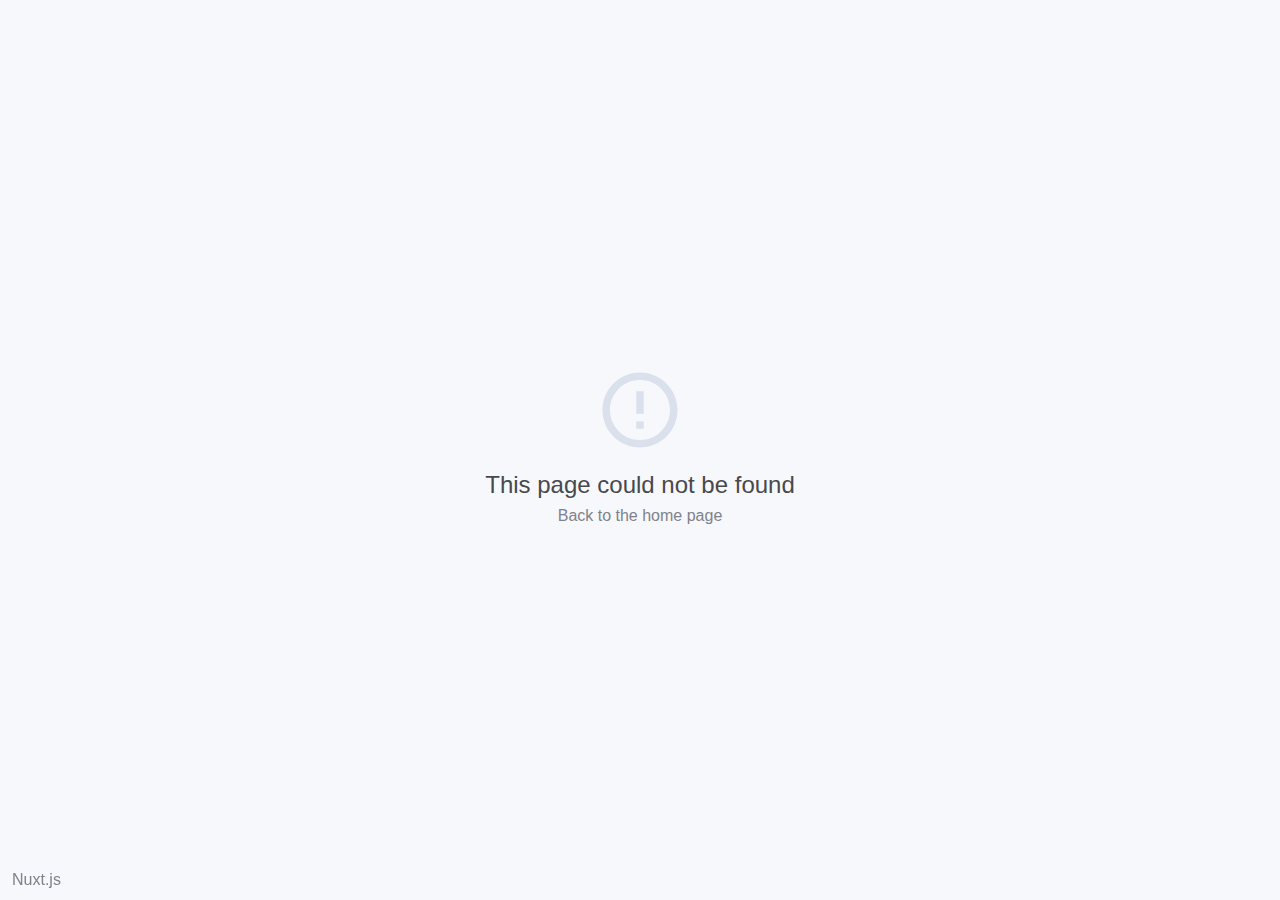
<file: index.html>
<!doctype html>
<html data-n-head="">
  <head data-n-head="">
    <title data-n-head="true">stash74</title><meta data-n-head="true" charset="utf-8"><meta data-n-head="true" name="viewport" content="width=device-width,initial-scale=1"><meta data-n-head="true" data-hid="description" name="description" content="Stash74 website"><link data-n-head="true" rel="icon" type="image/x-icon" href="/favicon.ico"><link data-n-head="true" rel="stylesheet" href="https://use.fontawesome.com/releases/v5.7.2/css/all.css" integrity="sha384-fnmOCqbTlWIlj8LyTjo7mOUStjsKC4pOpQbqyi7RrhN7udi9RwhKkMHpvLbHG9Sr" crossorigin="anonymous"><link rel="preload" href="/_nuxt/620a2ee9de2704a4fd9b.js" as="script"><link rel="preload" href="/_nuxt/f8f94c57cec1a2710edb.js" as="script"><link rel="preload" href="/_nuxt/8520ad5ea513cc1e92f4.js" as="script">
  </head>
  <body data-n-head="">
    <div id="__nuxt"><style>#nuxt-loading{visibility:hidden;opacity:0;position:absolute;left:0;right:0;top:0;bottom:0;display:flex;justify-content:center;align-items:center;flex-direction:column;animation:nuxtLoadingIn 10s ease;-webkit-animation:nuxtLoadingIn 10s ease;animation-fill-mode:forwards;overflow:hidden}@keyframes nuxtLoadingIn{0%{visibility:hidden;opacity:0}20%{visibility:visible;opacity:0}100%{visibility:visible;opacity:1}}@-webkit-keyframes nuxtLoadingIn{0%{visibility:hidden;opacity:0}20%{visibility:visible;opacity:0}100%{visibility:visible;opacity:1}}#nuxt-loading>div,#nuxt-loading>div:after{border-radius:50%;width:5rem;height:5rem}#nuxt-loading>div{font-size:10px;position:relative;text-indent:-9999em;border:.5rem solid #f5f5f5;border-left:.5rem solid #fff;-webkit-transform:translateZ(0);-ms-transform:translateZ(0);transform:translateZ(0);-webkit-animation:nuxtLoading 1.1s infinite linear;animation:nuxtLoading 1.1s infinite linear}#nuxt-loading.error>div{border-left:.5rem solid #ff4500;animation-duration:5s}@-webkit-keyframes nuxtLoading{0%{-webkit-transform:rotate(0);transform:rotate(0)}100%{-webkit-transform:rotate(360deg);transform:rotate(360deg)}}@keyframes nuxtLoading{0%{-webkit-transform:rotate(0);transform:rotate(0)}100%{-webkit-transform:rotate(360deg);transform:rotate(360deg)}}</style><script>window.addEventListener("error",function(){var e=document.getElementById("nuxt-loading");e&&(e.className+=" error")})</script><div id="nuxt-loading" aria-live="polite" role="status"><div>Loading...</div></div></div>
  <script type="text/javascript" src="/_nuxt/620a2ee9de2704a4fd9b.js"></script><script type="text/javascript" src="/_nuxt/f8f94c57cec1a2710edb.js"></script><script type="text/javascript" src="/_nuxt/8520ad5ea513cc1e92f4.js"></script></body>
</html>
</file>
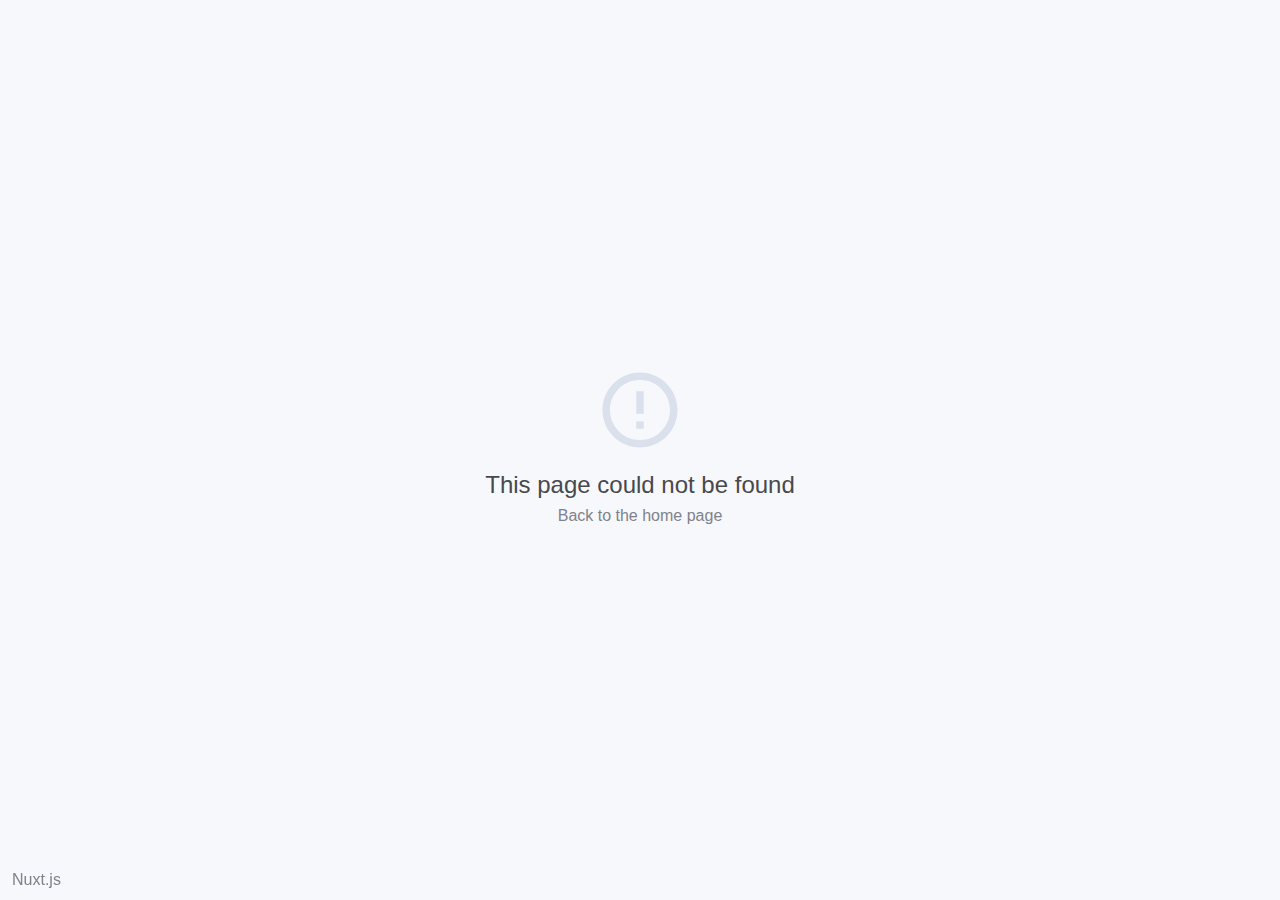
<file: 200.html>
<!doctype html>
<html data-n-head="">
  <head data-n-head="">
    <title data-n-head="true">stash74</title><meta data-n-head="true" charset="utf-8"/><meta data-n-head="true" name="viewport" content="width=device-width, initial-scale=1"/><meta data-n-head="true" data-hid="description" name="description" content="Stash74 website"/><link data-n-head="true" rel="icon" type="image/x-icon" href="/favicon.ico"/><link data-n-head="true" rel="stylesheet" href="https://use.fontawesome.com/releases/v5.7.2/css/all.css" integrity="sha384-fnmOCqbTlWIlj8LyTjo7mOUStjsKC4pOpQbqyi7RrhN7udi9RwhKkMHpvLbHG9Sr" crossorigin="anonymous"/><link rel="preload" href="/_nuxt/620a2ee9de2704a4fd9b.js" as="script"><link rel="preload" href="/_nuxt/f8f94c57cec1a2710edb.js" as="script"><link rel="preload" href="/_nuxt/8520ad5ea513cc1e92f4.js" as="script">
  </head>
  <body data-n-head="">
    <div id="__nuxt"><style>#nuxt-loading {  visibility: hidden;  opacity: 0;  position: absolute;  left: 0;  right: 0;  top: 0;  bottom: 0;  display: flex;  justify-content: center;  align-items: center;  flex-direction: column;  animation: nuxtLoadingIn 10s ease;  -webkit-animation: nuxtLoadingIn 10s ease;  animation-fill-mode: forwards;  overflow: hidden;}@keyframes nuxtLoadingIn {  0% {visibility: hidden;opacity: 0;  }  20% {visibility: visible;opacity: 0;  }  100% {visibility: visible;opacity: 1;  }}@-webkit-keyframes nuxtLoadingIn {  0% {visibility: hidden;opacity: 0;  }  20% {visibility: visible;opacity: 0;  }  100% {visibility: visible;opacity: 1;  }}#nuxt-loading>div,#nuxt-loading>div:after {  border-radius: 50%;  width: 5rem;  height: 5rem;}#nuxt-loading>div {  font-size: 10px;  position: relative;  text-indent: -9999em;  border: .5rem solid #F5F5F5;  border-left: .5rem solid #fff;  -webkit-transform: translateZ(0);  -ms-transform: translateZ(0);  transform: translateZ(0);  -webkit-animation: nuxtLoading 1.1s infinite linear;  animation: nuxtLoading 1.1s infinite linear;}#nuxt-loading.error>div {  border-left: .5rem solid #ff4500;  animation-duration: 5s;}@-webkit-keyframes nuxtLoading {  0% {-webkit-transform: rotate(0deg);transform: rotate(0deg);  }  100% {-webkit-transform: rotate(360deg);transform: rotate(360deg);  }}@keyframes nuxtLoading {  0% {-webkit-transform: rotate(0deg);transform: rotate(0deg);  }  100% {-webkit-transform: rotate(360deg);transform: rotate(360deg);  }}</style><script>window.addEventListener('error', function () {  var e = document.getElementById('nuxt-loading');  if (e) e.className += ' error';});</script><div id="nuxt-loading" aria-live="polite" role="status"><div>Loading...</div></div></div>
  <script type="text/javascript" src="/_nuxt/620a2ee9de2704a4fd9b.js"></script><script type="text/javascript" src="/_nuxt/f8f94c57cec1a2710edb.js"></script><script type="text/javascript" src="/_nuxt/8520ad5ea513cc1e92f4.js"></script></body>
</html>
</file>
